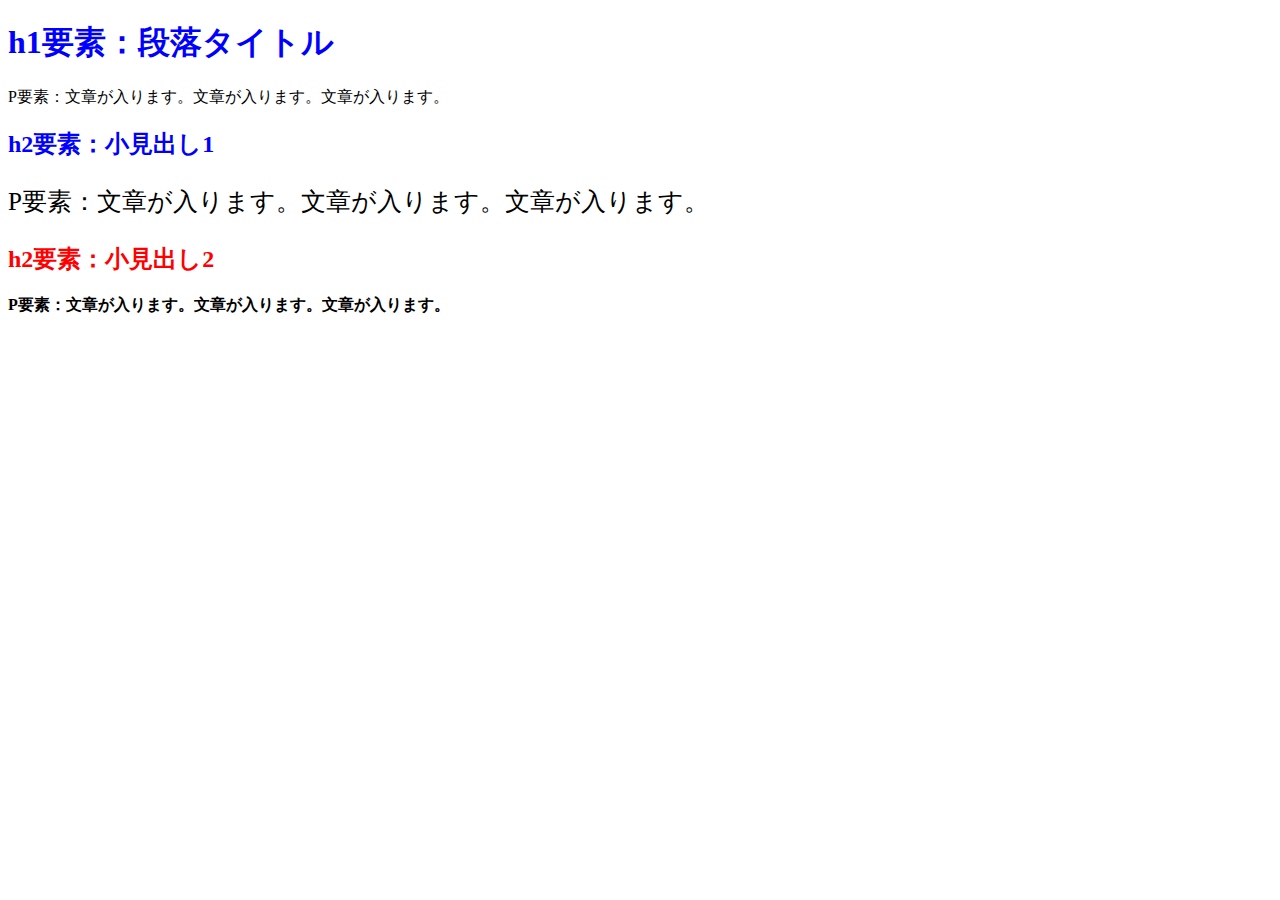
<file: index.html>
<!DOCTYPE html>
<html lang="ja">
    <head>
        <meta charset="UTF-8">
        <meta name="viewport" content="width=device-width, initial-scale=1.0">
        <meta http-equiv="X-UA-Compatible" content="ie=edge">
        <title>HTML/CSSの学習</title>
        <link rel="stylesheet" href="stylesheet.css">
    </head>
    <body>
        <h1 class="blue">h1要素：段落タイトル</h1>
        <p>P要素：文章が入ります。文章が入ります。文章が入ります。</p>
        <h2 class="blue">h2要素：小見出し1</h2>
        <p class="fs-25">
            P要素：文章が入ります。文章が入ります。文章が入ります。
        </p>
        <h2 id="red">h2要素：小見出し2</h2>
        <p class="fw-bold">
            P要素：文章が入ります。文章が入ります。文章が入ります。
        </p>
    </body>
</html>
</file>
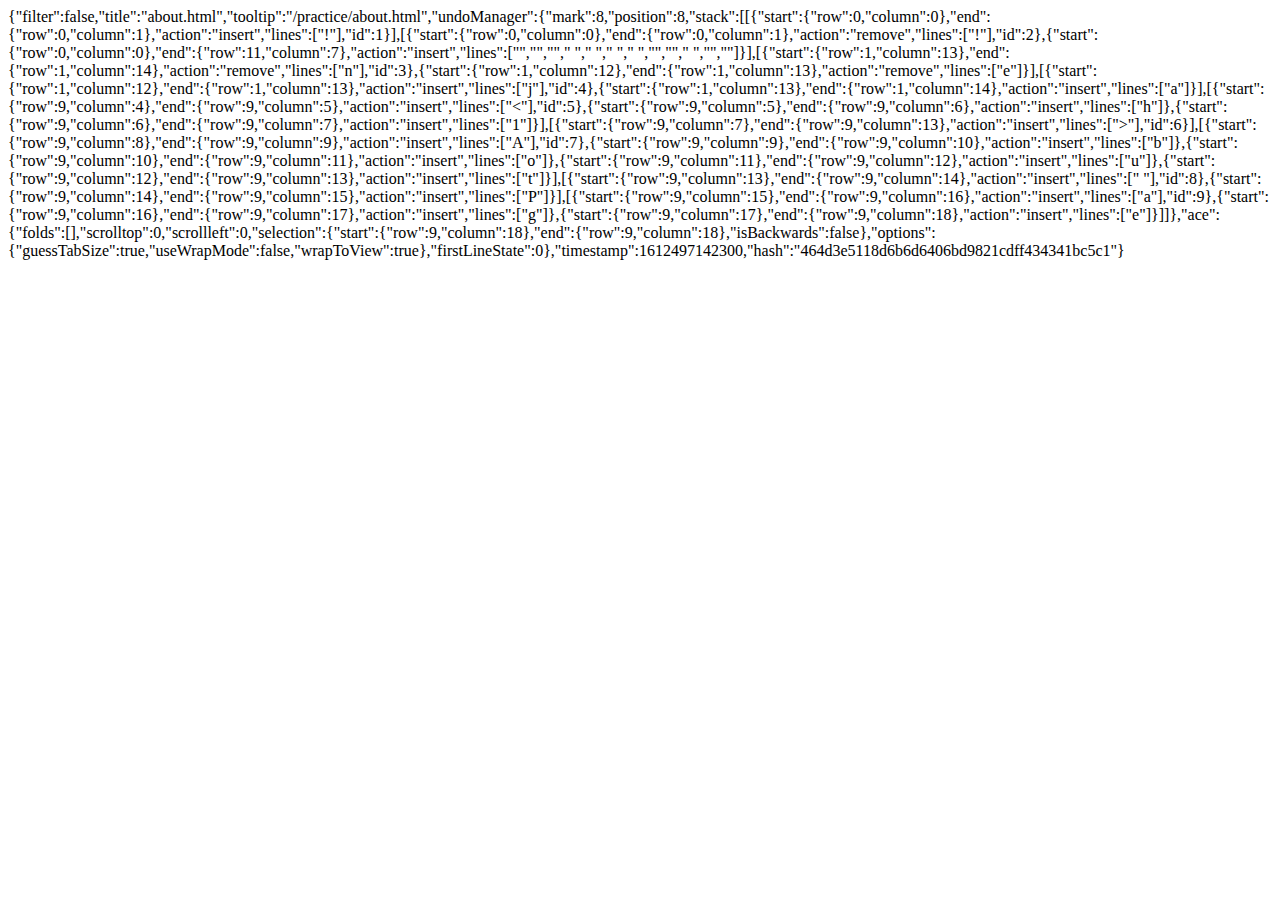
<file: .c9/metadata/environment/practice/about.html>
{"filter":false,"title":"about.html","tooltip":"/practice/about.html","undoManager":{"mark":8,"position":8,"stack":[[{"start":{"row":0,"column":0},"end":{"row":0,"column":1},"action":"insert","lines":["!"],"id":1}],[{"start":{"row":0,"column":0},"end":{"row":0,"column":1},"action":"remove","lines":["!"],"id":2},{"start":{"row":0,"column":0},"end":{"row":11,"column":7},"action":"insert","lines":["<!DOCTYPE html>","<html lang=\"en\">","<head>","    <meta charset=\"UTF-8\">","    <meta name=\"viewport\" content=\"width=device-width, initial-scale=1.0\">","    <meta http-equiv=\"X-UA-Compatible\" content=\"ie=edge\">","    <title>Document</title>","</head>","<body>","    ","</body>","</html>"]}],[{"start":{"row":1,"column":13},"end":{"row":1,"column":14},"action":"remove","lines":["n"],"id":3},{"start":{"row":1,"column":12},"end":{"row":1,"column":13},"action":"remove","lines":["e"]}],[{"start":{"row":1,"column":12},"end":{"row":1,"column":13},"action":"insert","lines":["j"],"id":4},{"start":{"row":1,"column":13},"end":{"row":1,"column":14},"action":"insert","lines":["a"]}],[{"start":{"row":9,"column":4},"end":{"row":9,"column":5},"action":"insert","lines":["<"],"id":5},{"start":{"row":9,"column":5},"end":{"row":9,"column":6},"action":"insert","lines":["h"]},{"start":{"row":9,"column":6},"end":{"row":9,"column":7},"action":"insert","lines":["1"]}],[{"start":{"row":9,"column":7},"end":{"row":9,"column":13},"action":"insert","lines":["></h1>"],"id":6}],[{"start":{"row":9,"column":8},"end":{"row":9,"column":9},"action":"insert","lines":["A"],"id":7},{"start":{"row":9,"column":9},"end":{"row":9,"column":10},"action":"insert","lines":["b"]},{"start":{"row":9,"column":10},"end":{"row":9,"column":11},"action":"insert","lines":["o"]},{"start":{"row":9,"column":11},"end":{"row":9,"column":12},"action":"insert","lines":["u"]},{"start":{"row":9,"column":12},"end":{"row":9,"column":13},"action":"insert","lines":["t"]}],[{"start":{"row":9,"column":13},"end":{"row":9,"column":14},"action":"insert","lines":[" "],"id":8},{"start":{"row":9,"column":14},"end":{"row":9,"column":15},"action":"insert","lines":["P"]}],[{"start":{"row":9,"column":15},"end":{"row":9,"column":16},"action":"insert","lines":["a"],"id":9},{"start":{"row":9,"column":16},"end":{"row":9,"column":17},"action":"insert","lines":["g"]},{"start":{"row":9,"column":17},"end":{"row":9,"column":18},"action":"insert","lines":["e"]}]]},"ace":{"folds":[],"scrolltop":0,"scrollleft":0,"selection":{"start":{"row":9,"column":18},"end":{"row":9,"column":18},"isBackwards":false},"options":{"guessTabSize":true,"useWrapMode":false,"wrapToView":true},"firstLineState":0},"timestamp":1612497142300,"hash":"464d3e5118d6b6d6406bd9821cdff434341bc5c1"}
</file>
<file: stylesheet.css>
@charset "utf-8";

#red {
    color: red;
}
.blue {
    color: blue;
}
.fs-25 {
    font-size: 25px;
}
.fw-bold {
    font-weight: bold;
}
</file>
